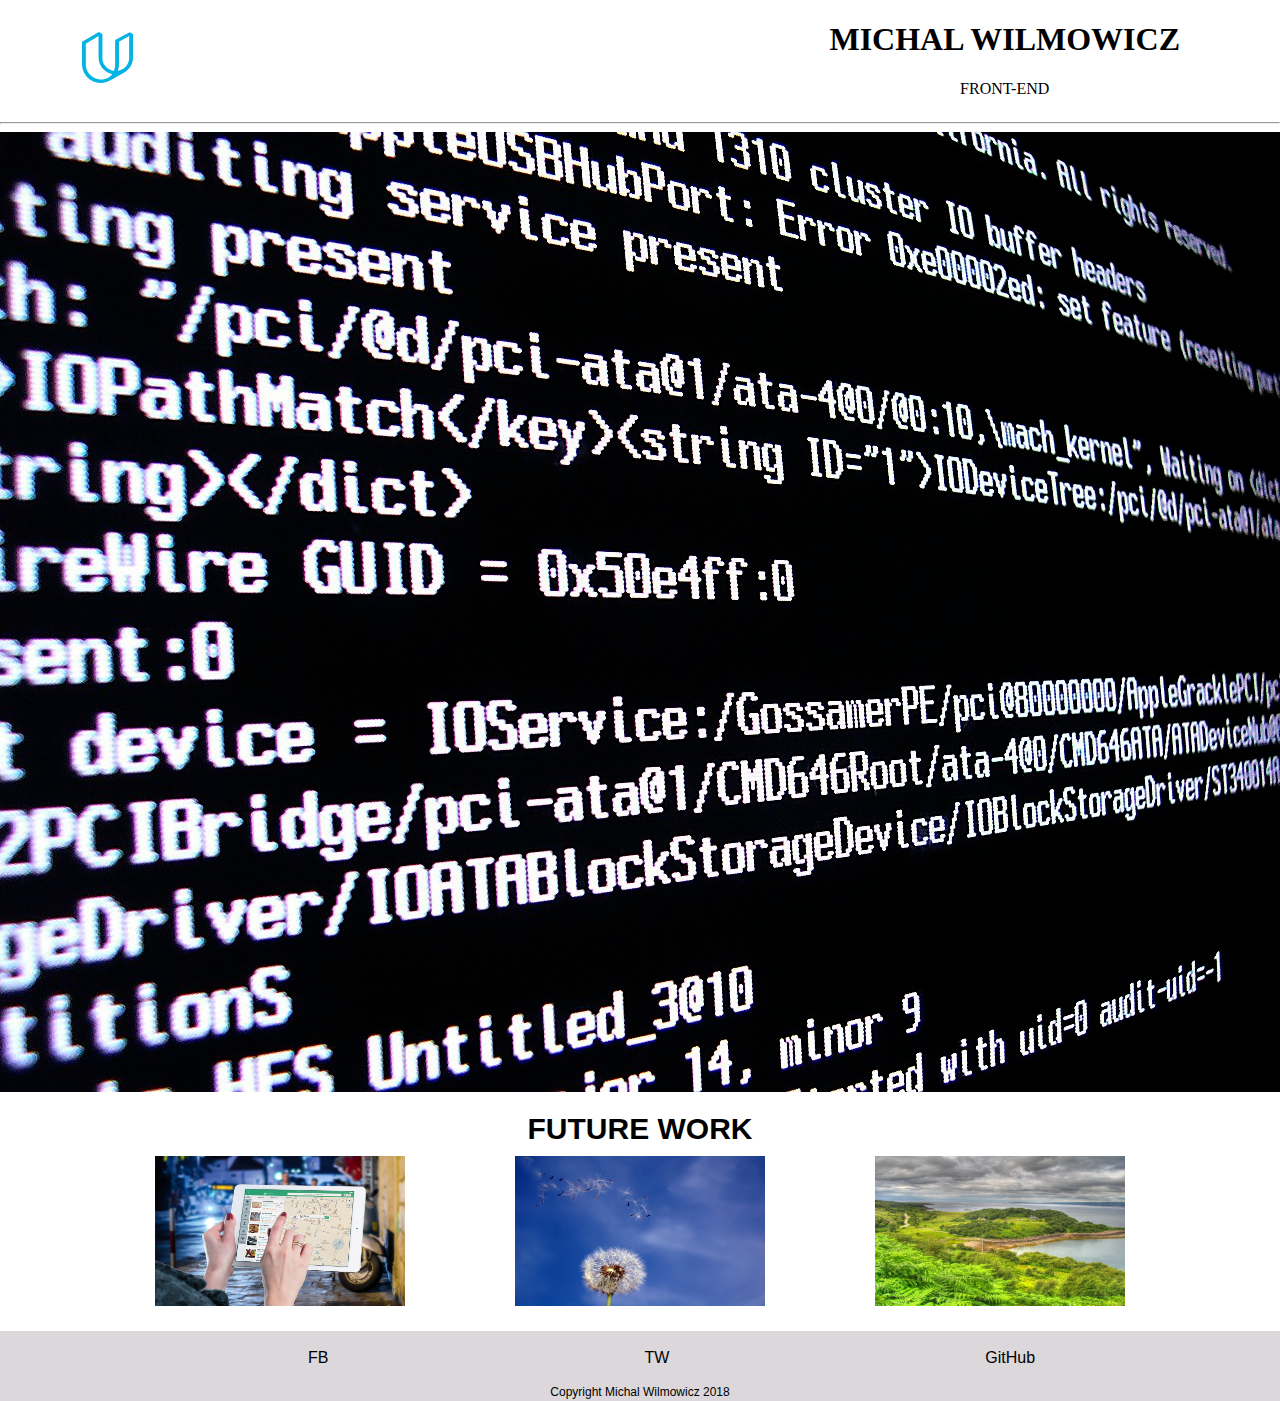
<file: index.html>
<html lang="en">
	<head>
		<title>Michal Portfolio</title>
		<meta charset="utf-8">
		<meta name="viewport" content="width=device-width,initial-scale=1">
		<meta http-equiv="X-UA-Compatible" content="IE=edge">
		<link rel="stylesheet" href="css/style.css">
		<link rel="stylesheet" href="css/responsive.css">
	</head>
	<body>
	<header>
	    <img src="img/udacity.svg" width="75px" height="75px" alt="logo" class="logo">
	    <div class="header-right"><h1>MICHAL WILMOWICZ</h1><p>FRONT-END</p></div>
	</header>
	<hr>
	<main>
	    <div class="main_box"><img src="img/main.jpg" alt="main_picture"></div>
	</main>
	<section class="container">
     <h1>FUTURE WORK</h1>
    </section>
      <article>
	    <div><img src="img/image1.jpg" width="350px" height="300px" alt="image1"></div>
	    <div><img src="img/image2.jpg" width="350px" height="300px" alt="image2"></div>
	    <div><img src="img/image3.jpg" width="350px" height="300px" alt="image3"></div>
	   </article>
	
	<footer>
	    <a href="#"><div class="fb">FB</div></a>
	    <a href="#"><div class="tw">TW</div></a>
	    <a href="#"><div class="gh">GitHub</div></a>
	    <p>Copyright Michal Wilmowicz 2018</p>
	</footer>
	
	</body>
</html>
</file>
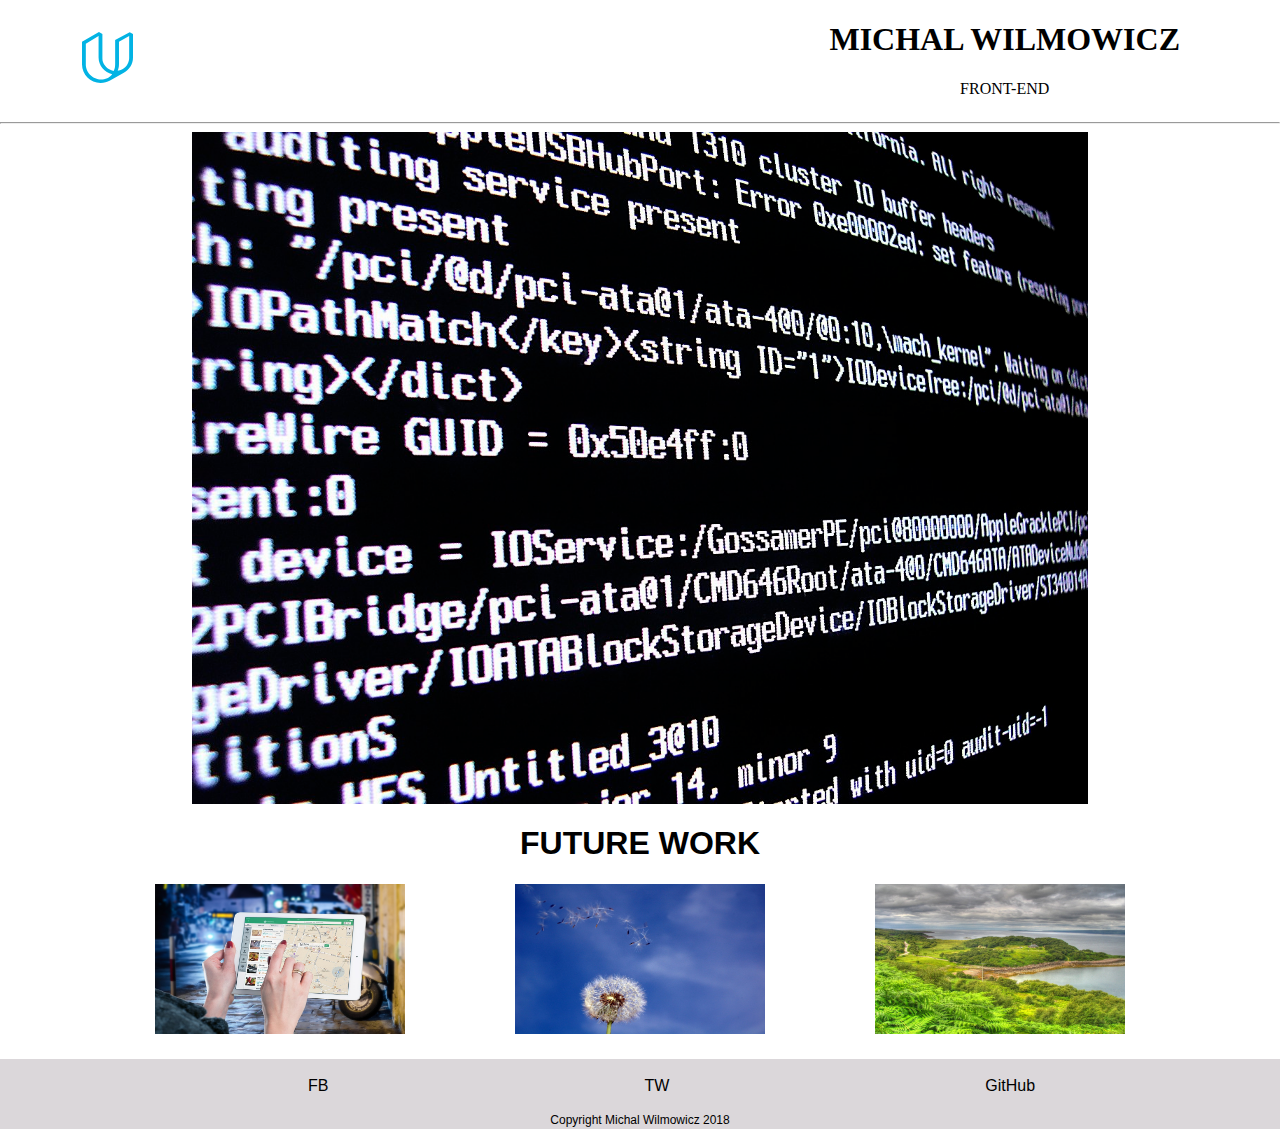
<file: Portfolio/index.html>
<html lang="en">
	<head>
		<title>Michal Portfolio</title>
		<meta charset="utf-8">
		<meta name="viewport" content="width=device-width,initial-scale=1">
		<meta http-equiv="X-UA-Compatible" content="IE=edge">
		<link rel="stylesheet" href="css/style.css">
		<link rel="stylesheet" href="css/responsive.css">
	</head>
	<body>
	<div class="header">
	    <img src="img/udacity.svg" width="75px" height="75px" alt="logo" class="logo">
	    <div class="header-right"><h1>MICHAL WILMOWICZ</h1><p>FRONT-END</p></div>
	</div>
	<hr>
	<main>
	    <div class="main_box"><img src="img/main.jpg" alt="main_picture"></div>
	</main>
	<section>
     <h1>FUTURE WORK</h1>
      <div class="container">
	    <div class="image1"><img src="img/image1.jpg" alt="image1"></div>
	    <div class="image2"><img src="img/image2.jpg" alt="image2"></div>
	    <div class="image3"><img src="img/image3.jpg" alt="image3"></div>
	   </div>
	</section>
	<footer>
	    <a href="#"><div class="fb">FB</div></a>
	    <a href="#"><div class="tw">TW</div></a>
	    <a href="#"><div class="gh">GitHub</div></a>
	    <p>Copyright Michal Wilmowicz 2018</p>
	</footer>
	
	</body>
</html>
</file>
<file: css/style.css>
﻿* {box-sizing: border-box;}
body { 
  margin: 0;
  font-family: Arial;
    
}
header {
    overflow: hidden;
    
}
header img {
    padding: 12px;
    line-height: 15px;
    border-radius: 4px;
    margin-left: 70px;
    margin-top: 20px;
    
}
.header-right {
    float: right;
    margin-right: 100px;
    font-family: Roboto;
    
}
.header-right p {
    text-align: center;
    
}
main img {
    max-width: 100%;
    height: auto;
    display: block;
    margin-left: auto;
    margin-right: auto;
    
}
article {
    display: flex;
    justify-content: space-around;
    margin-left: 100px;
    margin-right: 100px;
    flex-wrap: nowrap;
    
}
article img {
    width: 250px;
    height: 150px;
    
}
section h1 {
    text-align: center;
    font-size: 30px;
    margin-bottom: 10px;
    
}
footer {
    margin-top: 25px;
    background-color: rgba(216, 212, 215, 0.92);
    text-align: center;
    height: 70px;
    width: 100%;
    
}
footer a {
    text-decoration: none;
    color: black;
    
}
footer div {
    float: left;
    margin-top: 10px;
    margin-bottom: 10px;
    padding: 8px;
    margin-left: 300px;
    
}
.fb:hover {
    color: #2b2bd9;
    cursor: pointer;
    font-weight: 700;
    font-size: 24px;
    
}
.tw:hover {
    color: #27a7eb;
    cursor: pointer;
    font-weight: 700;
    
}
.gh:hover {
    color: #121224;
    cursor: pointer;
    font-weight: 700;
    
}
footer p {
    clear: both;
    margin-top: 10px;
    font-size: 12px;
    
}
</file>
<file: css/responsive.css>
@media screen and (max-width: 400px) {
  header h1 {
      text-align: center;
       
  }
}
@media screen and (max-width: 975px) {
    article {
        display: block;
        text-align: center;
        margin: 0;
        padding: 0;
        margin-bottom: 10px;
        
    }
}
</file>
<file: Portfolio/css/style.css>
﻿* {box-sizing: border-box;}
body { 
  margin: 0;
  font-family: Arial;
}
.header {
    overflow: hidden;
}
.header img {
    float: left;
    text-align: center;
    padding: 12px;
    line-height: 15px;
    border-radius: 4px;
    margin-left: 70px;
    margin-top: 20px;
}
.header-right {
    float: right;
    margin-right: 100px;
    font-family: Roboto;
}
.header-right p {
    text-align: center;
}
main img {
    max-width: 70%;
    height: auto;
    display: block;
    margin-left: auto;
    margin-right: auto;
}
.container {
    display: flex;
    justify-content: space-around;
    margin-left: 100px;
    margin-right: 100px;
    flex-wrap: nowrap;
}
section img {
    width: 250px;
    height: 150px;
}
section h1 {
    text-align: center;
}
footer {
    margin-top: 25px;
    background-color: rgba(216, 212, 215, 0.92);
    text-align: center;
    height: 70px;
    width: 100%;
}
footer a {
    text-decoration: none;
    color: black;
}
footer div {
    float: left;
    margin-top: 10px;
    margin-bottom: 10px;
    padding: 8px;
    margin-left: 300px;
}
.fb:hover {
    color: #2b2bd9;
    cursor: pointer;
    font-weight: 700;
    font-size: 24px;
}
.tw:hover {
    color: #27a7eb;
    cursor: pointer;
    font-weight: 700;
}
.gh:hover {
    color: #121224;
    cursor: pointer;
    font-weight: 700;
}
footer p {
    clear: both;
    margin-top: 10px;
    font-size: 12px;
}
</file>
<file: Portfolio/css/responsive.css>
@media screen and (max-width: 500px) {
  .header img {
    display: none;
  }
  .header-right h1 {
       text-align: center;
  }
}
@media screen and (max-width: 975px) {
    .container, .image1, .image2, .image3 {
        display: block;
        text-align: center;
        margin: 0;
        padding: 0;
        margin-bottom: 10px;
    }
}
</file>
